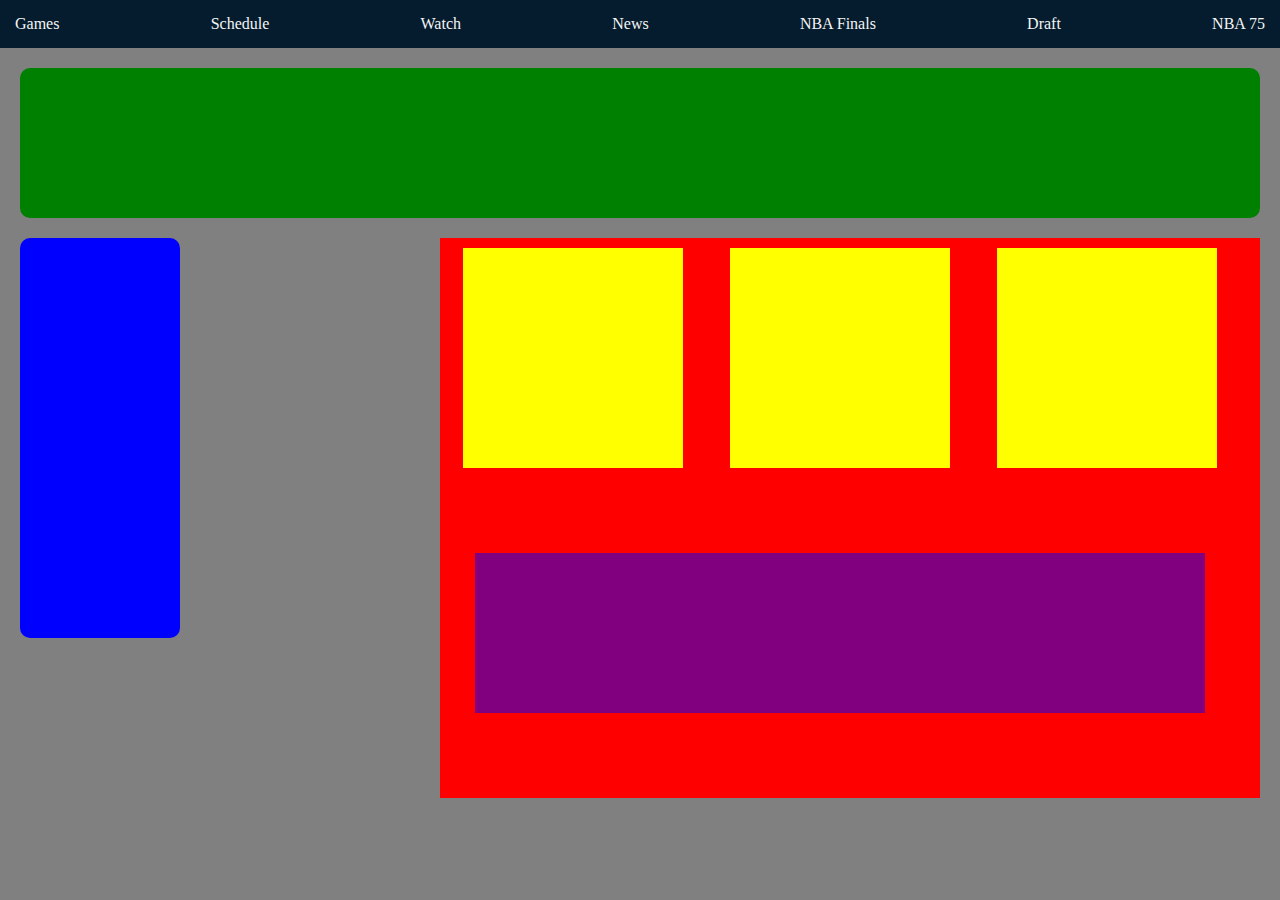
<file: w2d3/index.html>
<!DOCTYPE html>
<html lang="en">
<head>
    <meta charset="UTF-8">
    <meta http-equiv="X-UA-Compatible" content="IE=edge">
    <meta name="viewport" content="width=device-width, initial-scale=1.0">
    <title>FlexBox</title>
    <link rel="stylesheet" href="style.css">
</head>
<body>
    <div id="header">
        <ul id="nav-links">
            <li>Games</li>
            <li>Schedule</li>
            <li>Watch</li>
            <li>News</li>
            <li>NBA Finals</li>
            <li>Draft</li>
            <li>NBA 75</li>
        </ul>
    </div>
    <div id="green-box"></div>
    <div id="main">
        <div id="blue-box"></div>
        <div id="red-box">
            <div class="yellow-box"></div>
            <div class="yellow-box"></div>
            <div class="yellow-box"></div>
            <div id="purple-box"></div>
        </div>
    </div>

</body>
</html>
</file>
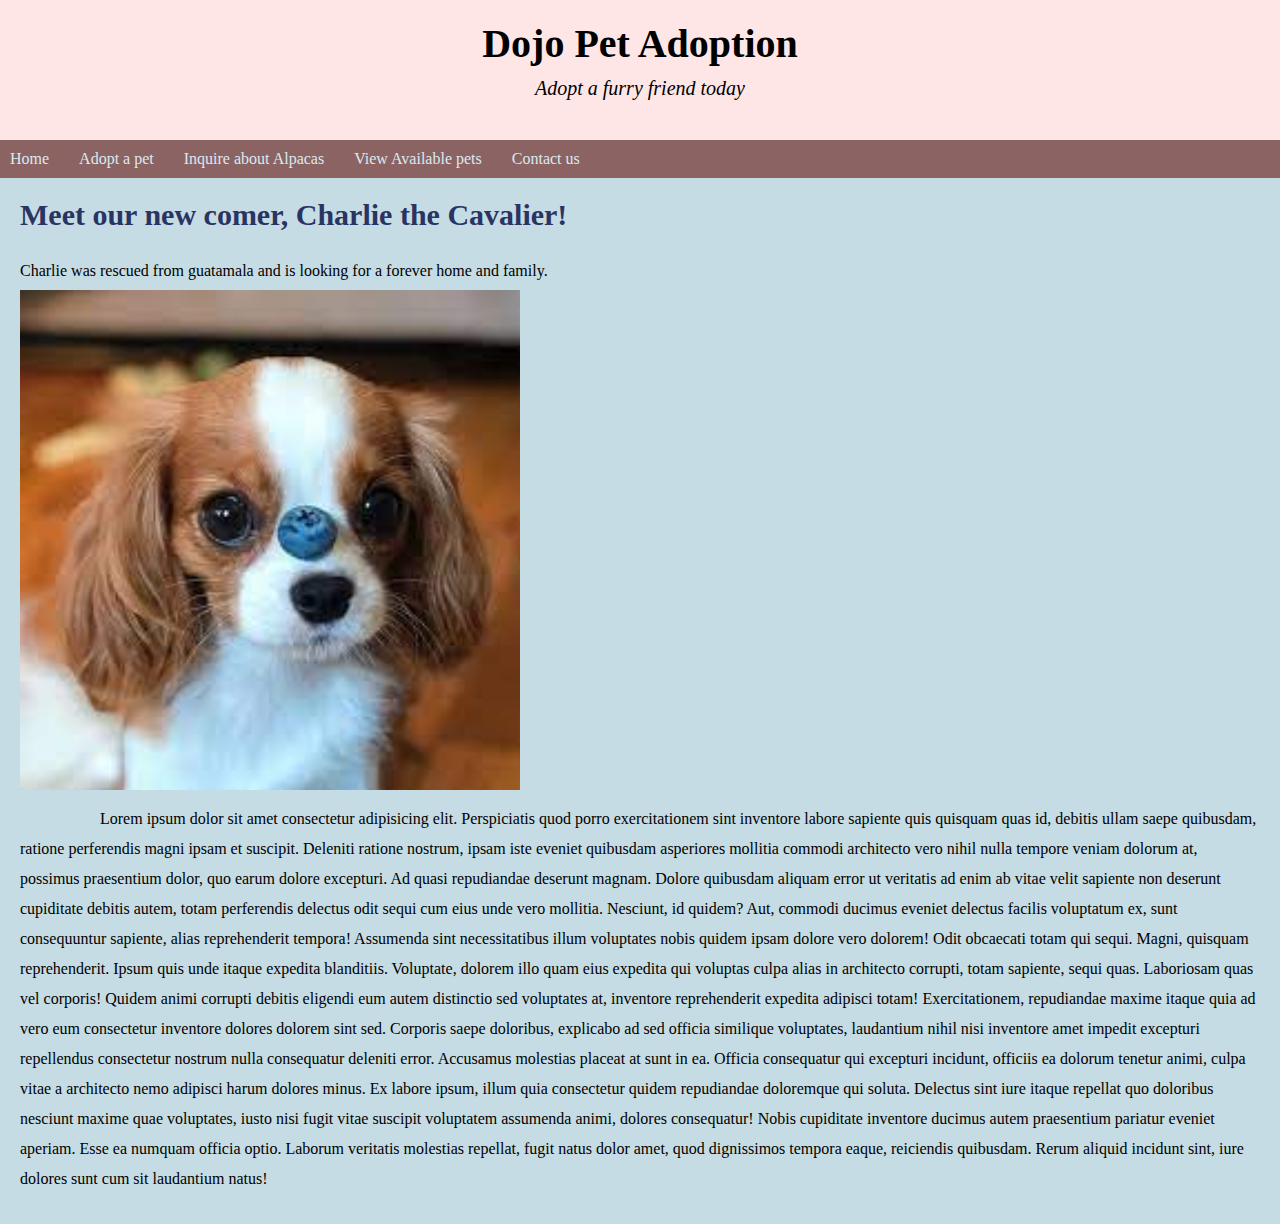
<file: w2d4/index.html>
<!DOCTYPE html>
<html lang="en">
<head>
    <meta charset="UTF-8">
    <meta http-equiv="X-UA-Compatible" content="IE=edge">
    <meta name="viewport" content="width=device-width, initial-scale=1.0">
    <title>Dojo Puppy Adoption</title>
    <link rel="stylesheet" href="style.css">
</head>
<body>
    <div id="header">
        <h1>Dojo Pet Adoption</h1>
        <p>Adopt a furry friend today</p>
    </div>
    <div id="nav-bar">
        <ul id="nav-links">
            <li><a href="#">Home</a></li>
            <li><a href="#">Adopt a pet</a></li>
            <li><a href="#">Inquire about Alpacas</a></li>
            <li><a href="#">View Available pets</a></li>
            <li><a href="">Contact us</a></li>
        </ul>
    </div>
    <div id="main-content">
        <h3>Meet our new comer, Charlie the Cavalier!</h3>
        <p>Charlie was rescued from guatamala and is looking for a forever home and family.</p>
        <img id="charlie" src="./charlie.jpeg" alt="charlie the dog" height="200px">
        <p id="description">Lorem ipsum dolor sit amet consectetur adipisicing elit. Perspiciatis quod porro exercitationem sint inventore labore sapiente quis quisquam quas id, debitis ullam saepe quibusdam, ratione perferendis magni ipsam et suscipit.
        Deleniti ratione nostrum, ipsam iste eveniet quibusdam asperiores mollitia commodi architecto vero nihil nulla tempore veniam dolorum at, possimus praesentium dolor, quo earum dolore excepturi. Ad quasi repudiandae deserunt magnam.
        Dolore quibusdam aliquam error ut veritatis ad enim ab vitae velit sapiente non deserunt cupiditate debitis autem, totam perferendis delectus odit sequi cum eius unde vero mollitia. Nesciunt, id quidem?
        Aut, commodi ducimus eveniet delectus facilis voluptatum ex, sunt consequuntur sapiente, alias reprehenderit tempora! Assumenda sint necessitatibus illum voluptates nobis quidem ipsam dolore vero dolorem! Odit obcaecati totam qui sequi.
        Magni, quisquam reprehenderit. Ipsum quis unde itaque expedita blanditiis. Voluptate, dolorem illo quam eius expedita qui voluptas culpa alias in architecto corrupti, totam sapiente, sequi quas. Laboriosam quas vel corporis!
        Quidem animi corrupti debitis eligendi eum autem distinctio sed voluptates at, inventore reprehenderit expedita adipisci totam! Exercitationem, repudiandae maxime itaque quia ad vero eum consectetur inventore dolores dolorem sint sed.
        Corporis saepe doloribus, explicabo ad sed officia similique voluptates, laudantium nihil nisi inventore amet impedit excepturi repellendus consectetur nostrum nulla consequatur deleniti error. Accusamus molestias placeat at sunt in ea.
        Officia consequatur qui excepturi incidunt, officiis ea dolorum tenetur animi, culpa vitae a architecto nemo adipisci harum dolores minus. Ex labore ipsum, illum quia consectetur quidem repudiandae doloremque qui soluta.
        Delectus sint iure itaque repellat quo doloribus nesciunt maxime quae voluptates, iusto nisi fugit vitae suscipit voluptatem assumenda animi, dolores consequatur! Nobis cupiditate inventore ducimus autem praesentium pariatur eveniet aperiam.
        Esse ea numquam officia optio. Laborum veritatis molestias repellat, fugit natus dolor amet, quod dignissimos tempora eaque, reiciendis quibusdam. Rerum aliquid incidunt sint, iure dolores sunt cum sit laudantium natus!</p>
        
    </div>

</body>
</html>
</file>
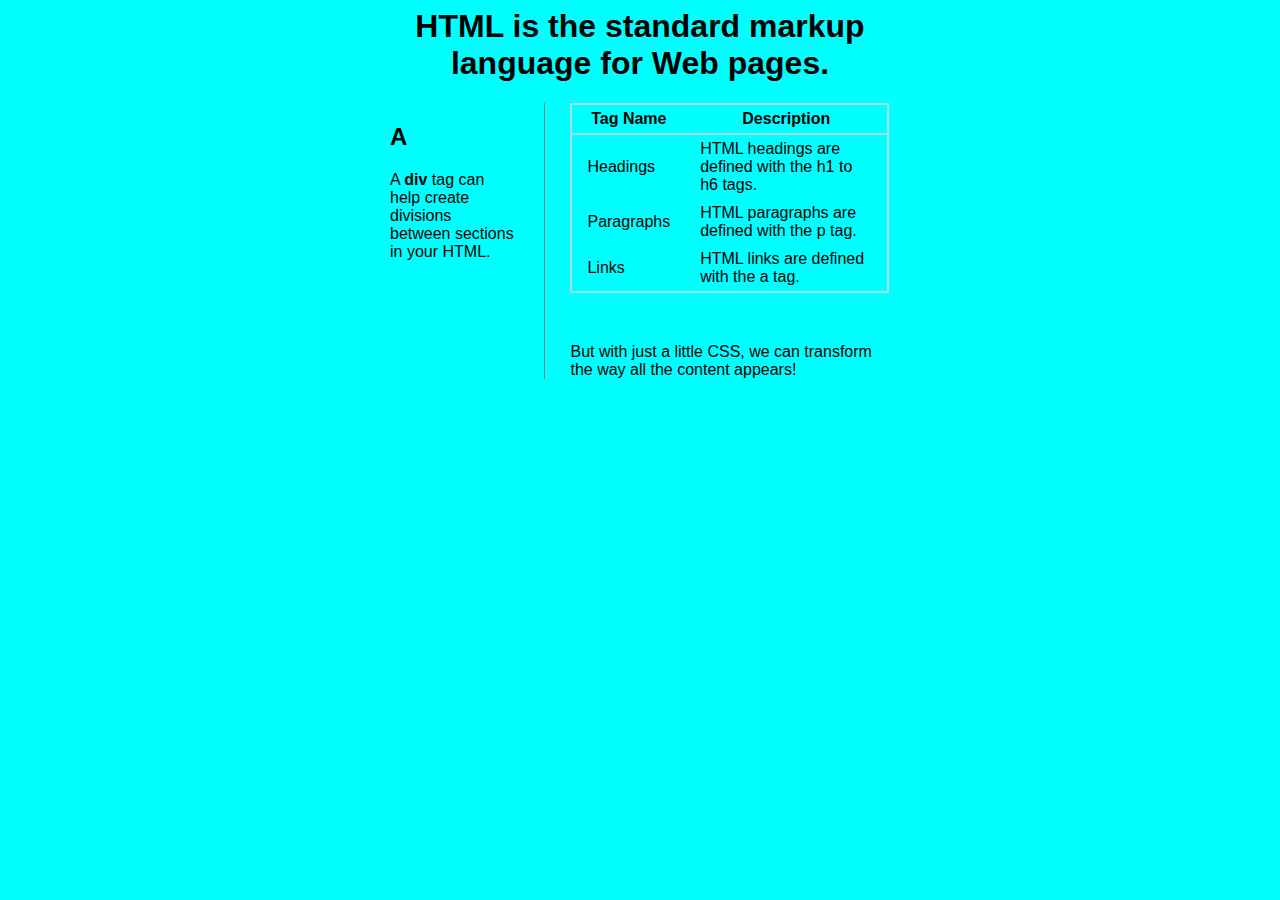
<file: w2d2/codeChallengeInstructions/index.html>
<html>
<head>
    <title>HTML Assignment 2</title>
    <link rel="stylesheet" href="style.css">
</head>
<body>
    <div id="container">
        <h1>HTML is the standard markup language for Web pages.</h1>
        <div class="sidebar">
            <h2 class="logo">A</h2>
            <p>A <strong>div</strong> tag can help create divisions between sections in your HTML.</p>
        </div>
        <div class="main">
            <table>
                <thead>
                    <tr>
                        <th>Tag Name</th>
                        <th>Description</th>
                    </tr>
                </thead>
                <tbody>
                    <tr>
                        <td>Headings</td>
                        <td>HTML headings are defined with the h1 to h6 tags.</td>
                    </tr>
                    <tr>
                        <td>Paragraphs</td>
                        <td>HTML paragraphs are defined with the p tag.</td>
                    </tr>
                    <tr>
                        <td>Links</td>
                        <td>HTML links are defined with the a tag.</td>
                    </tr>
                </tbody>
            </table>
            <div class="with-css">
                <p class="hidden">We can even hide elements with CSS.</p>
            </div>
        </div>
    </div>
</body>
</html>
</file>
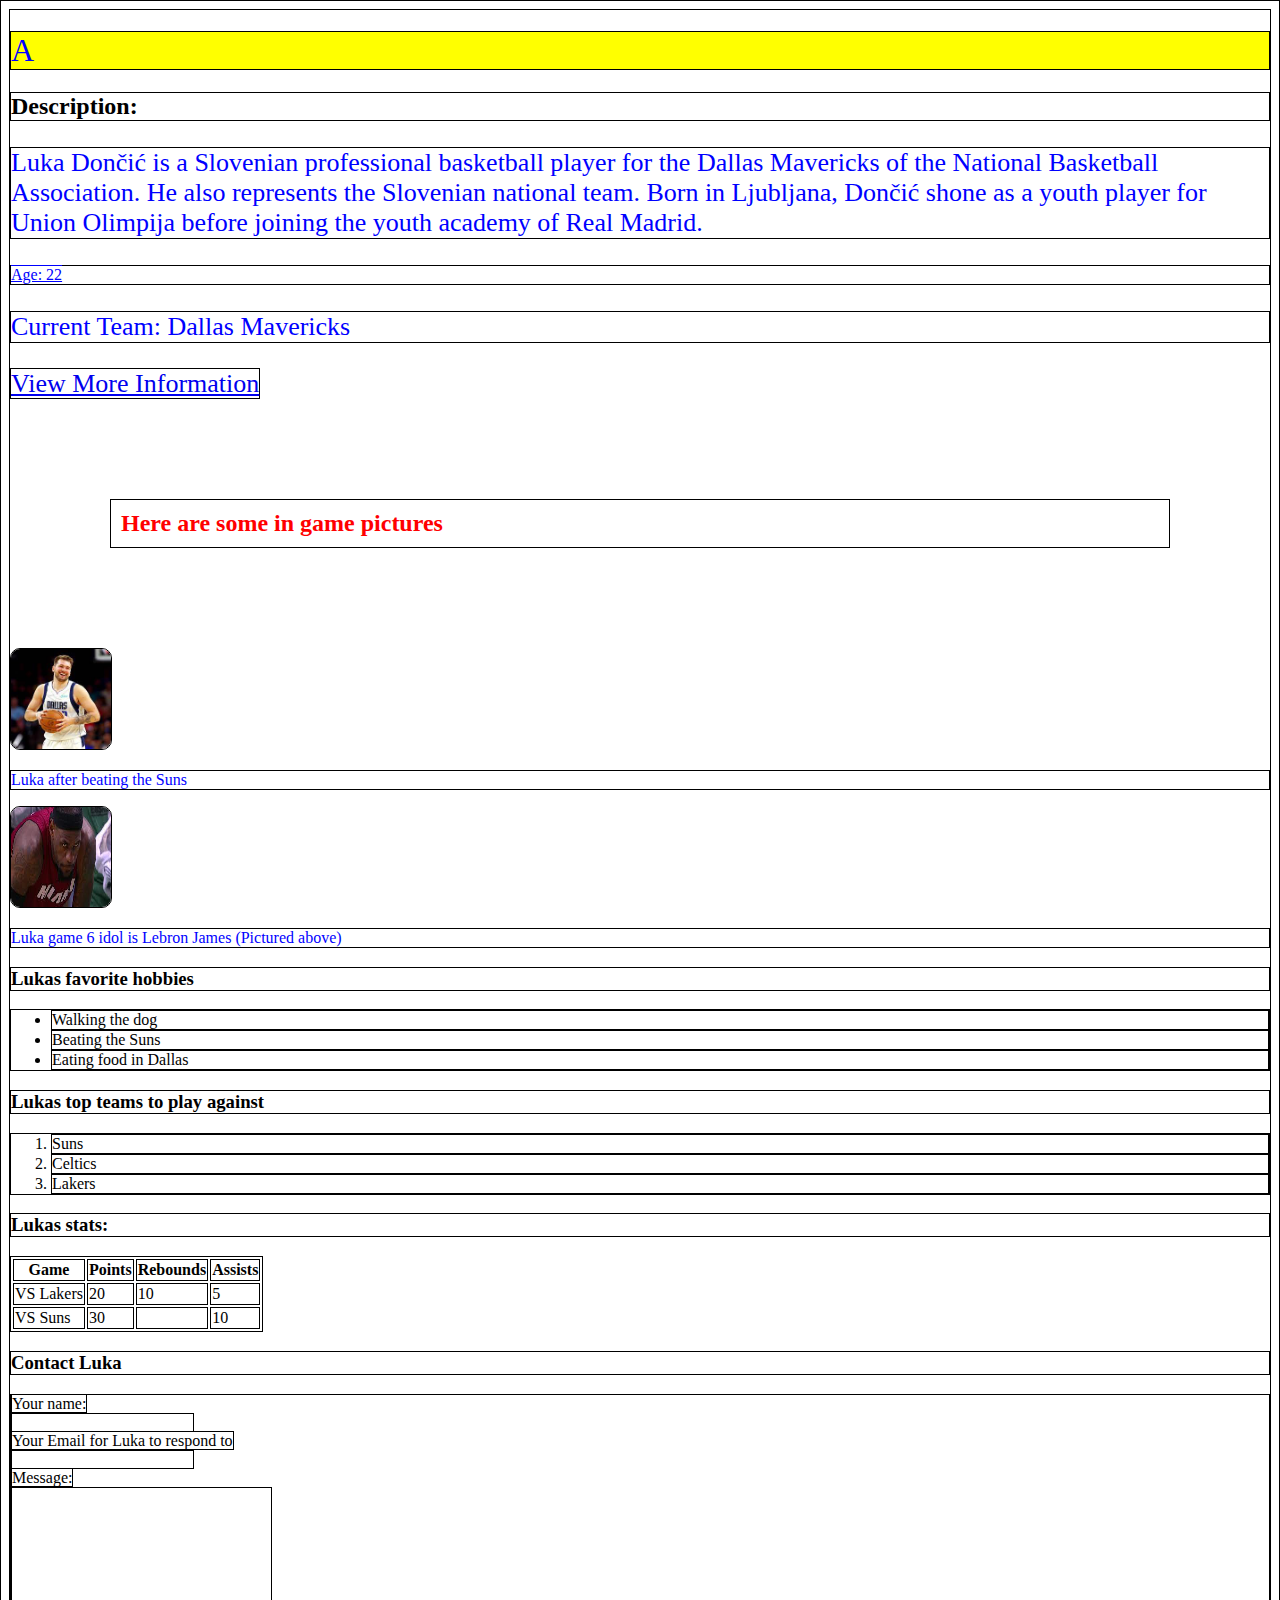
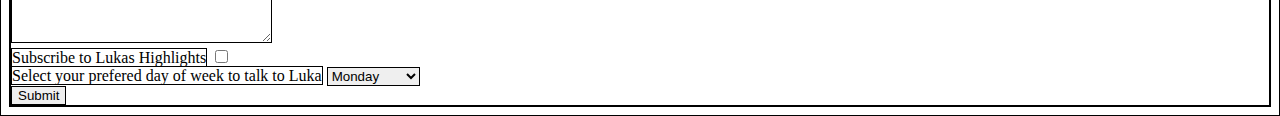
<file: w2d2/AM/cssIntro/index.html>
<!DOCTYPE html> 
<html lang="en">
    <head>
        <title>Luka Doncic Portfolio Page</title>
        <link rel="stylesheet" href="style.css">
    </head>
    <body>
        <h1>A</h1>
        <h2>Description:</h2>
        <p class="larger-font">Luka Dončić is a Slovenian professional basketball player for the Dallas Mavericks of the National Basketball Association. He also represents the Slovenian national team. Born in Ljubljana, Dončić shone as a youth player for Union Olimpija before joining the youth academy of Real Madrid.</p>
        <p id="age">Age: 22</p>
        <p class="larger-font">Current Team: Dallas Mavericks</p>
        <a class="larger-font" href="https://en.wikipedia.org/wiki/Luka_Don%C4%8Di%C4%87">View More Information</a>
        <h2 id="in-game">Here are some in game pictures</h2>
        <img 
        src="[data-uri]" 
        alt="Picture of Luka smiling">
        <p>Luka after beating the Suns</p>
        <img src="./lebronJamesGame6.jpeg" alt="Picture of Lukas Idol">
        <p>Luka game 6 idol is Lebron James (Pictured above)</p>

        <h3>Lukas favorite hobbies</h3>
        <ul>
            <li>Walking the dog</li>  
            <li>Beating the Suns</li>
            <li>Eating food in Dallas</li>
        </ul>

        <h3>Lukas top teams to play against</h3>
        <ol>
            <li>Suns</li>
            <li>Celtics</li>
            <li>Lakers</li>
        </ol>

        <h3>Lukas stats:</h3>
        <table>
            <tr>
                <th>Game</th>
                <th>Points</th>
                <th>Rebounds</th> 
                <th>Assists</th>
            </tr>
            <tr>
                <td>VS Lakers</td>
                <td>20</td>
                <td>10</td>
                <td>5</td>
            </tr>
            <tr>
                <td>VS Suns</td>
                <td>30</td>
                <td></td>
                <td>10</td>
            </tr>
        </table>
        <h3>Contact Luka</h3>
        <form>
            <label for="">Your name:</label>
            <br>
            <input type="text">
            <br>
            <label for="">Your Email for Luka to respond to</label>
            <br>
            <input type="email">
            <br>
            <label for="">Message:</label>
            <br>
            <textarea cols="30" rows="10"></textarea>
            <br>
            <label for="">Subscribe to Lukas Highlights</label>
            <input type="checkbox">
            <br>
            <label for="">Select your prefered day of week to talk to Luka</label>
            <select>
                <option>Monday</option>
                <option>Tuesday</option>
                <option>Wednesday</option>
                <option>Thursday</option>
                <option>Friday</option>
            </select>
            <br>
            <button>Submit</button>
        </form>
    </body>
</html>
</file>
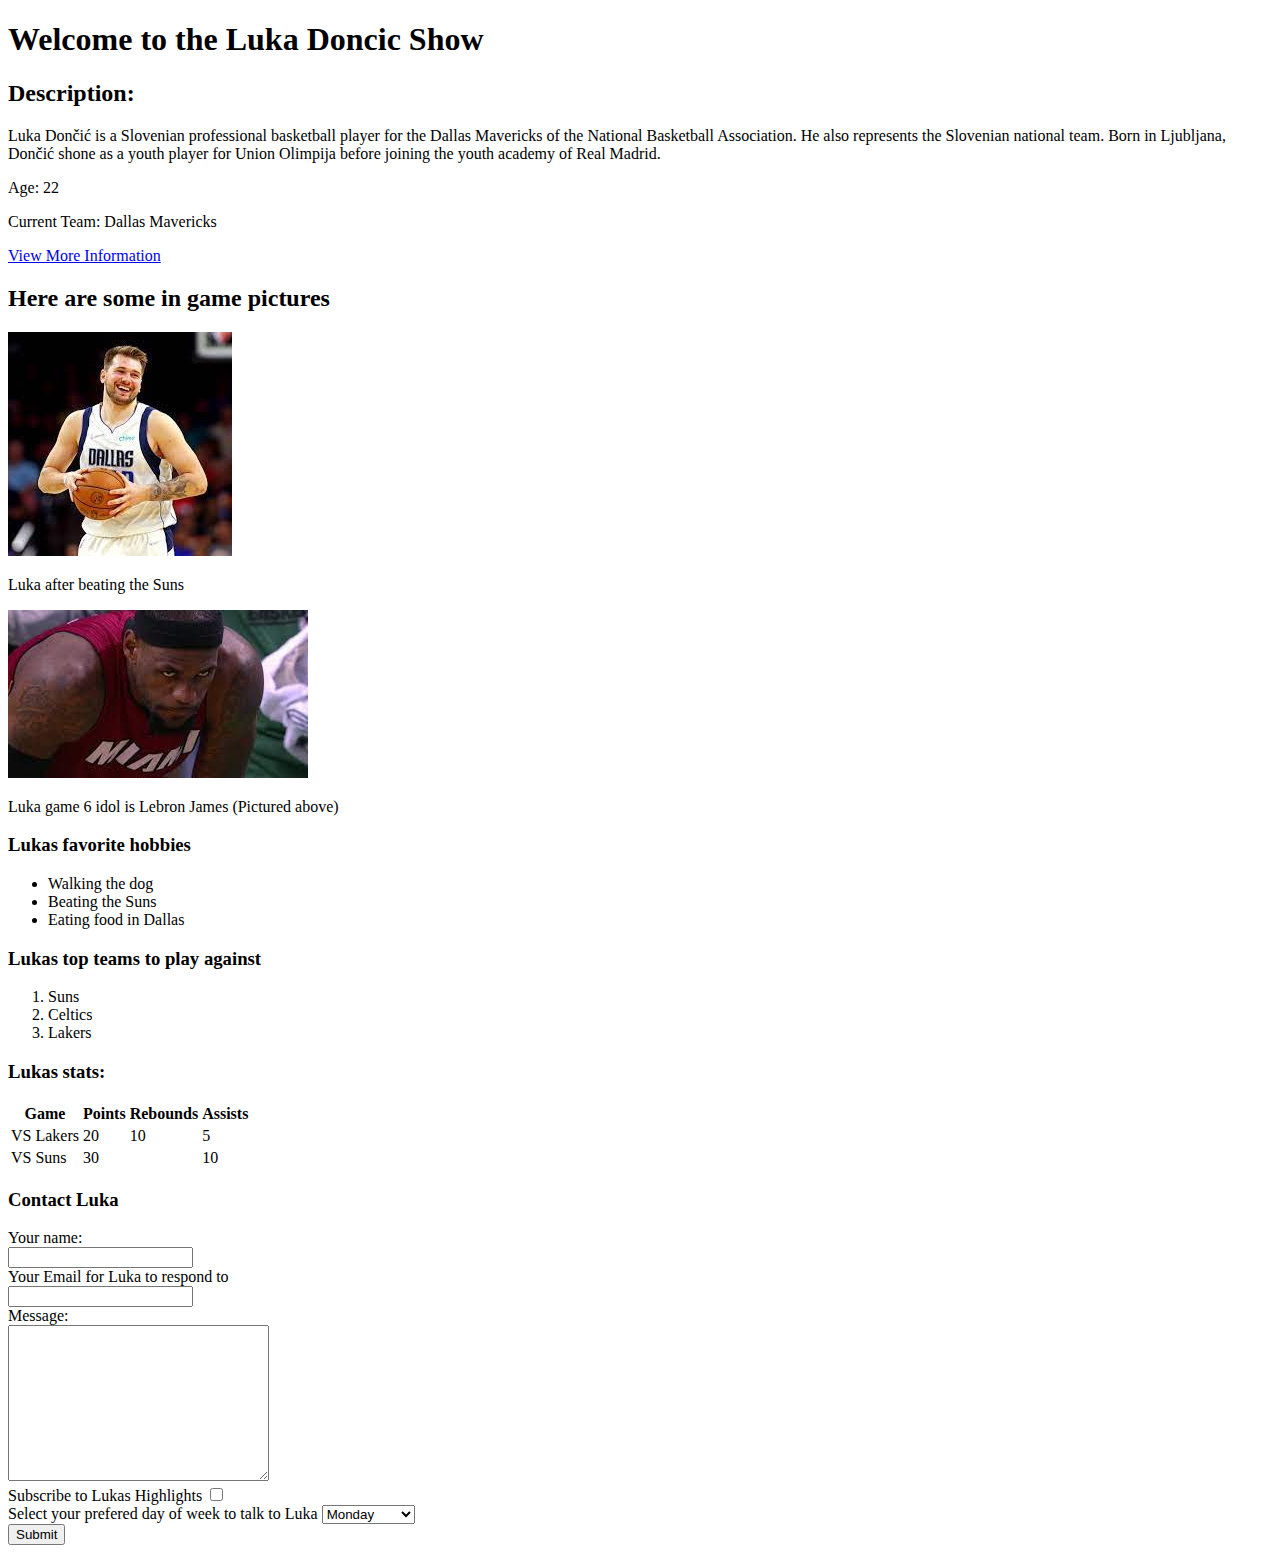
<file: w2d1/02-HTMLintro.html>
<!DOCTYPE html> 
<html lang="en">
<head>
    <title>Luka Doncic Portfolio Page</title>
</head>
<body>
    <h1>Welcome to the Luka Doncic Show</h1>
    <h2>Description:</h2>
    <p>Luka Dončić is a Slovenian professional basketball player for the Dallas Mavericks of the National Basketball Association. He also represents the Slovenian national team. Born in Ljubljana, Dončić shone as a youth player for Union Olimpija before joining the youth academy of Real Madrid.</p>
    <p>Age: 22</p>
    <p>Current Team: Dallas Mavericks</p>
    <a href="https://en.wikipedia.org/wiki/Luka_Don%C4%8Di%C4%87">View More Information</a>
    <h2>Here are some in game pictures</h2>
    <img src="[data-uri]" alt="Picture of Luka smiling">
    <p>Luka after beating the Suns</p>
    <img src="./lebronJamesGame6.jpeg" alt="Picture of Lukas Idol">
    <p>Luka game 6 idol is Lebron James (Pictured above)</p>

    <h3>Lukas favorite hobbies</h3>
    <ul>
      <li>Walking the dog</li>  
      <li>Beating the Suns</li>
      <li>Eating food in Dallas</li>
    </ul>

    <h3>Lukas top teams to play against</h3>
    <ol>
        <li>Suns</li>
        <li>Celtics</li>
        <li>Lakers</li>
    </ol>

    <h3>Lukas stats:</h3>
    <table>
        <tr>
            <th>Game</th>
            <th>Points</th>
            <th>Rebounds</th> 
            <th>Assists</th>
        </tr>
        <tr>
            <td>VS Lakers</td>
            <td>20</td>
            <td>10</td>
            <td>5</td>
        </tr>
        <tr>
            <td>VS Suns</td>
            <td>30</td>
            <td></td>
            <td>10</td>
        </tr>
    </table>
    <h3>Contact Luka</h3>
    <form>
        <label for="">Your name:</label>
        <br>
        <input type="text">
        <br>
        <label for="">Your Email for Luka to respond to</label>
        <br>
        <input type="email">
        <br>
        <label for="">Message:</label>
        <br>
        <textarea cols="30" rows="10"></textarea>
        <br>
        <label for="">Subscribe to Lukas Highlights</label>
        <input type="checkbox">
        <br>
        <label for="">Select your prefered day of week to talk to Luka</label>
        <select>
            <option>Monday</option>
            <option>Tuesday</option>
            <option>Wednesday</option>
            <option>Thursday</option>
            <option>Friday</option>
        </select>
        <br>
        <button>Submit</button>

    </form>
</body>
</html>
</file>
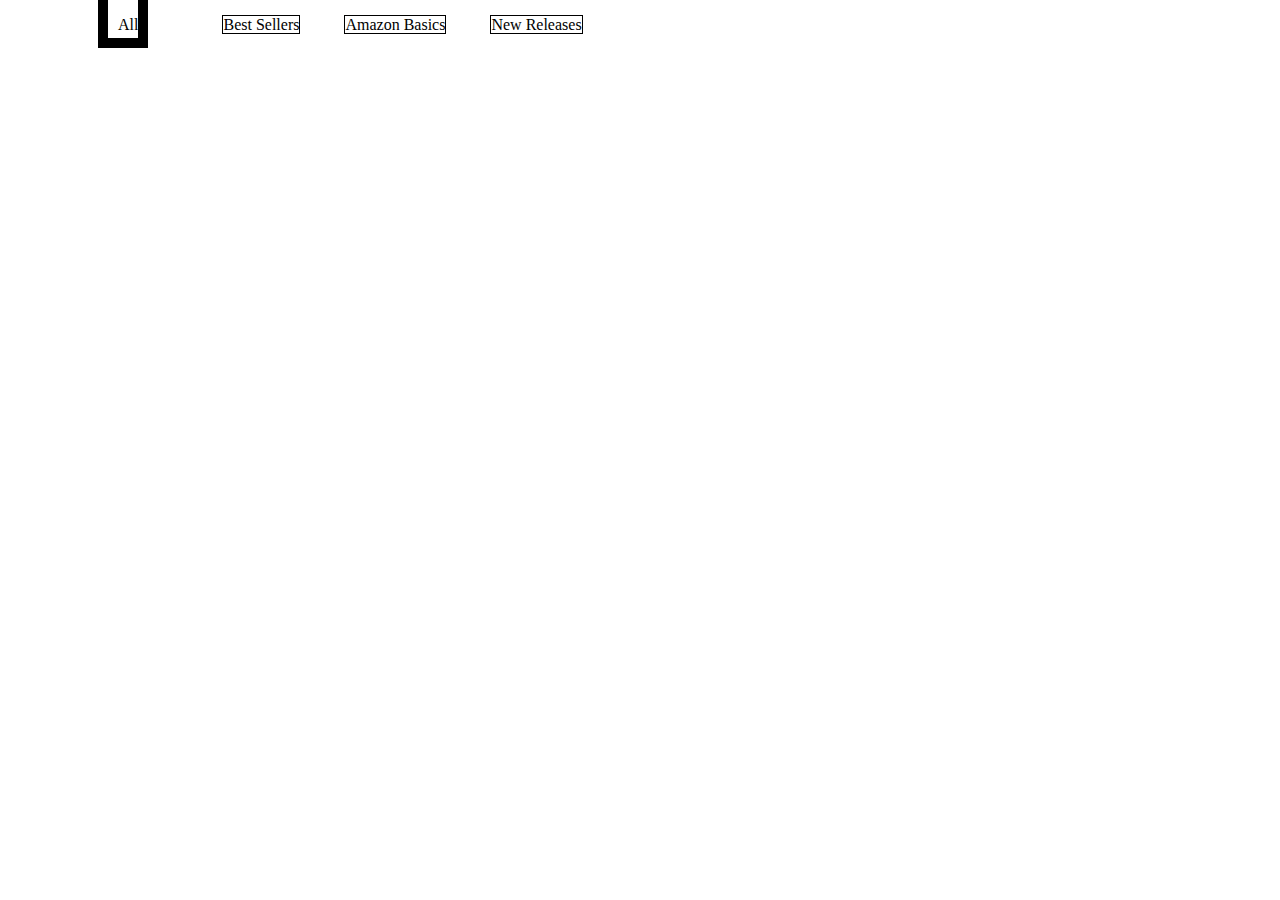
<file: w2d2/PM/inlineVsBlock/inline_vs_block.html>
<!DOCTYPE html>
<html lang="en">
<head>
    <meta charset="UTF-8">
    <meta http-equiv="X-UA-Compatible" content="IE=edge">
    <meta name="viewport" content="width=device-width, initial-scale=1.0">
    <title>Inline Vs Block</title>
    <link rel="stylesheet" href="style.css">
</head>
<body>
    <!-- <a href="#">One</a>
    <a href="#">Two</a>
    <a href="#">Three</a>
    <a href="#">Four</a>
    <a href="#">Five</a>
    <input type="text" name="" id="">
    <input type="text" name="" id="">
    <input type="text" name="" id="">
    <input type="text" name="" id="">
    <input type="text" name="" id="">
    <input type="text" name="" id="">
    <input type="text" name="" id="">
    <input type="text" name="" id="">
    <input type="text" name="" id="">
    <input type="text" name="" id="">
    <input type="text" name="" id="">
    <input type="text" name="" id="">
    <p>Wazzzaaa</p> -->
    <ul>
        <li id="first-link"><a href="#">All</a></li>
        <li><a href="">Best Sellers</a></li>
        <li><a href="">Amazon Basics</a></li>
        <li><a href="">New Releases</a></li>
        <!-- <li><a href="">Customer Service</a></li>
        <li><a href="">Prime</a></li> -->
    </ul>
</body>
</html>
</file>
<file: w2d3/style.css>
*{
    padding: 0;
    margin: 0;
}


body{
    background-color: gray;
    /* padding: 10px; */
}

#header{
    /* height: 100px; */
    background-color: #041C2D;
}

#nav-links{
    color: whitesmoke;
    display: flex; /* this allows items inside this container to be side by side*/

    justify-content: space-between;
    /* border: 1px solid white; */
    padding: 15px;
    list-style-type: none;
}

li{
  /* border: 1px solid red;   */
}

#green-box{
    height: 150px;
    background-color: green;
    margin: 20px;
    border-radius: 10px;
}

#main{
    height: 600px;
    /* border: 1px solid black; */
    display: flex;
    justify-content: space-between;
    gap: 10px;
    /* align-items: flex-start; */
}

#blue-box{
    height: 400px;
    width: 160px; 
    background-color: blue;
    margin-left: 20px;
    border-radius: 10px;
}

#red-box{
    height: 550px;
    width: 800px;
    background-color: red;
    margin-right: 20px;
    display: flex;
    justify-content: space-around;
    padding-top: 10px;
    padding-right: 20px;
    flex-wrap: wrap;

}

.yellow-box{
    height: 220px;
    width: 220px;
    /* border: 1px solid black; */
    background-color: yellow;
}

#purple-box{
    height: 160px;
    width: 730px;
    background-color: purple;
    
}
</file>
<file: w2d4/style.css>
*{
    margin: 0;
    padding: 0;
}


#header{
    height: 100px;
    background-color: #FFE6E6;
    padding: 20px;
    color: black;
    text-align: center;
}

#header > h1{ /* this is saying select all the H1 tags directly inside the div with the id of header*/
    font-size: 40px;
    margin-bottom: 10px;
}

#header > p{
    font-size: 20px;
    font-style: italic;
}

#nav-bar{
    background-color: #8c6363;
    padding: 10px;
}

#nav-links{
    display: flex;
    gap: 30px;
    /* justify-content: center; */
}

#nav-links > li{
    /* margin-right: 30px; */
    list-style-type: none;
}

a{
    text-decoration: none;
    color: #DAEAF1;
}

a:hover{
    color:#293462;
    border: 1px solid black;
}

#main-content{
    background-color: #C6DCE4;
    padding: 20px;
}

#main-content > *{
    margin-bottom: 10px;
}

#main-content h3:first-child{
    font-size: 30px;
    color: #293462;
    margin-bottom: 30px;
}

#charlie{
    height: 500px;
}

#description{
    line-height: 30px;
    text-indent: 80px;
}









/* #main-content> h3, #main-content > p, #main-content >img {
    margin-bottom: 10px;
} */
</file>
<file: w2d2/codeChallengeInstructions/style.css>
* {
    font-family: 'Segoe UI', Tahoma, sans-serif;
    box-sizing: border-box;
    background-color: aqua;
}

#container {
    width: 500px;
    margin: 0 auto;
}

h1 {
    text-align:center;
}

/* sidebar */
.sidebar {
    display: inline-block;
    vertical-align: top;
    width: 30%;
    padding-right: 5%;
}
.logo {
    width: 30px;
}

/* main content */
.main {
    border-left: 1px solid gray;
    padding-left: 5%;
    display: inline-block;
    vertical-align: top;
    width: 69%;
}

table {
    border-collapse: collapse;
    border: 2px solid lightblue;
}
    thead {
        border-bottom: 2px solid lightblue;
    }
    th, td {
        padding: 5px 15px;
    }

.hidden {
    visibility: hidden;
}

.with-css:after {
    content: "But with just a little CSS, we can transform the way all the content appears!";
}
</file>
<file: w2d2/AM/cssIntro/style.css>
*{
    border: 1px solid black;
}

body{
    /* width: 500px; */
}


h1{
    color:blue;
    background-color: yellow; 
    font-weight:100;
    /* font-size: 200px;  */
    /* border: 2px dashed blue; */
}

p{
    color: blue;
}

.larger-font{
    font-size: 26px;
}

#age{
    text-decoration: underline overline;
}

#in-game{
    color: red;
    border: 1px solid black;
    margin: 100px;
    padding: 10px;
}

img{
    height: 100px;
    width: 100px;
    /* border: 1px dotted black; */
    border-radius: 10px;
}
</file>
<file: w2d2/PM/inlineVsBlock/style.css>
li{
    display: inline;
    border: 1px solid black;
    margin: 20px;
}

#first-link{
    padding: 20px 0px 5px 10px;
    /* padding-top: 20px;
    padding-right: 0px;
    padding-bottom: 5px;
    padding-left: 10px; */
    border: 10px solid black;
    margin: 50px;
}

a{
  color: black;
  text-decoration: none; 
}
</file>
